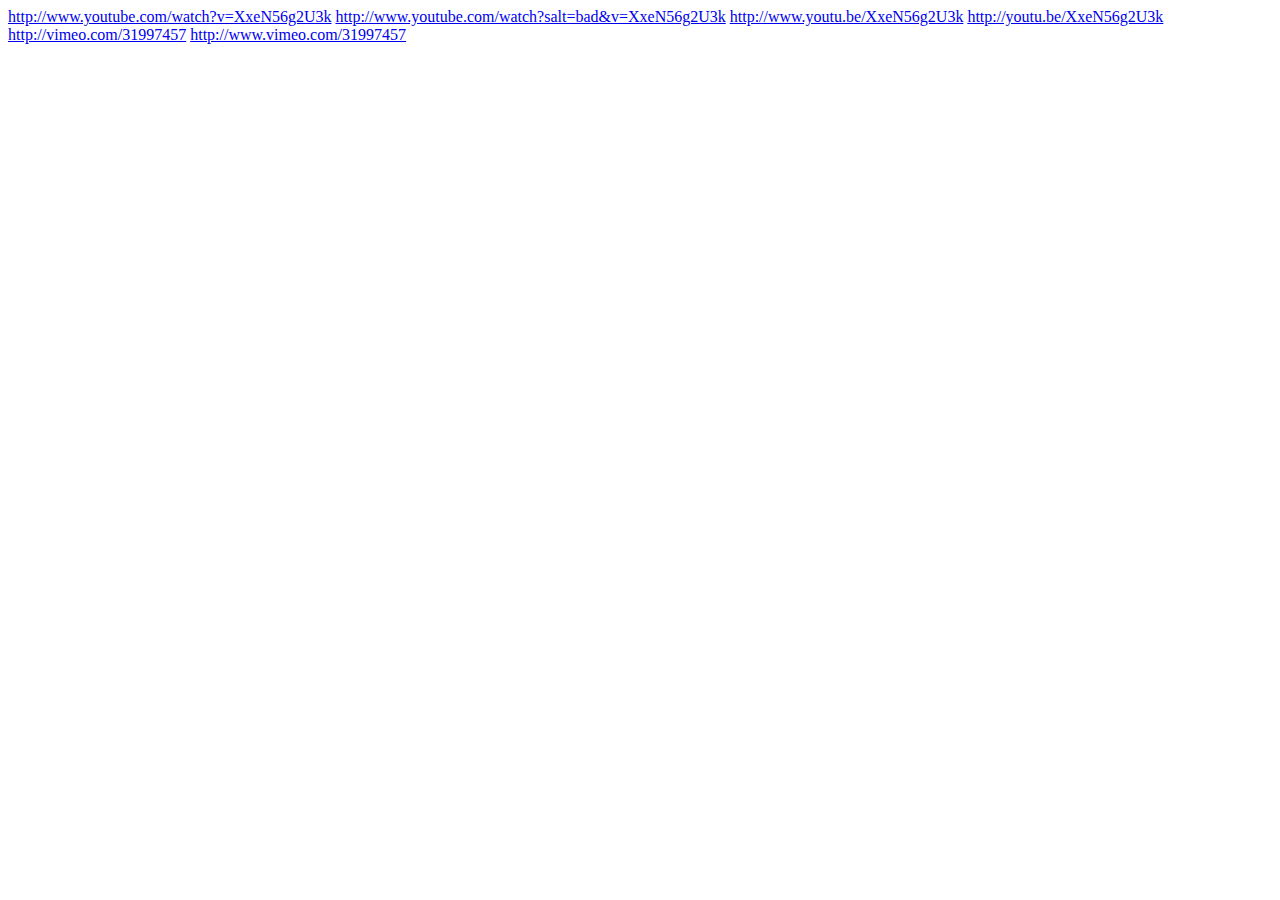
<file: test.html>
<html>
<head>
</head>
<body>

<a href="http://www.youtube.com/watch?v=XxeN56g2U3k">http://www.youtube.com/watch?v=XxeN56g2U3k</a>

<a href="http://youtube.com/watch?salt=bad&v=XxeN56g2U3k">http://www.youtube.com/watch?salt=bad&v=XxeN56g2U3k</a>

<a href="http://www.youtu.be/XxeN56g2U3k">http://www.youtu.be/XxeN56g2U3k</a>

<a href="http://youtu.be/XxeN56g2U3k">http://youtu.be/XxeN56g2U3k</a>

<a href="http://vimeo.com/31997457">http://vimeo.com/31997457</a>

<a href="http://www.vimeo.com/31997457">http://www.vimeo.com/31997457</a>

<!--
<script language="javascript" src="embedyou.js" id="embedyou"></script>
<script language="javascript" src="http://enru.co.uk/embedyou/d/embedyou.js" id="embedyou"></script>
-->
<script language="javascript" src="http://enru.co.uk/embedyou/d/embedyou.js"></script>
</body>
</html>
</file>
